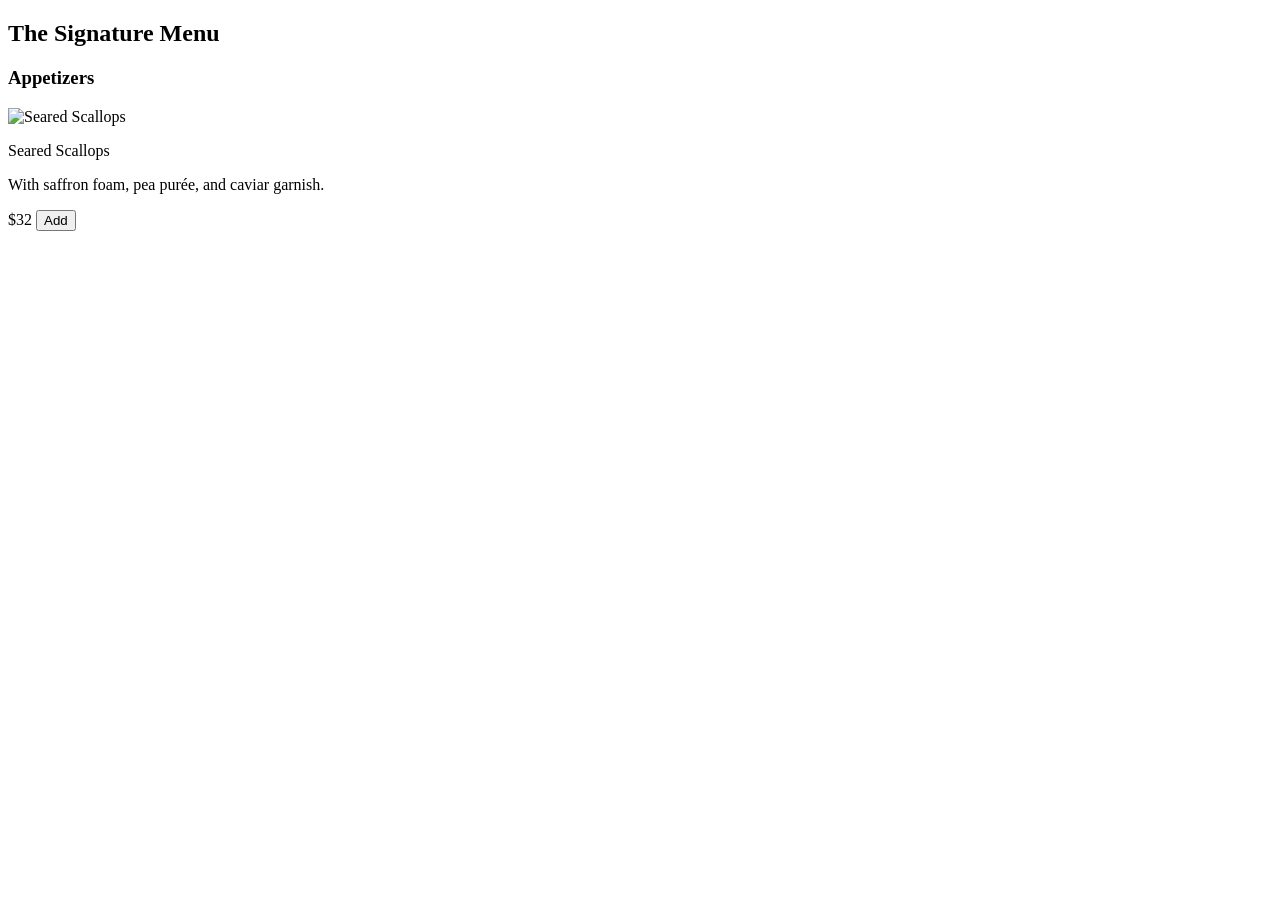
<file: GusteasRestaurant/target/classes/templates/menu.html>
<!DOCTYPE html>
<html xmlns:th="http://www.thymeleaf.org"
      xmlns:layout="http://www.ultraq.net.nz/thymeleaf/layout"
      layout:decorate="~{fragments/layout}">

<head>
    <title layout:fragment="title">Menu | Gustea's Restaurant</title>
    <!-- Page-specific head (optional) -->
</head>

<main layout:fragment="content">
    <section id="menu" class="max-w-7xl mx-auto py-20 px-6 sm:px-8">
        <h2 class="text-6xl text-center font-heading text-gold mb-20">The Signature Menu</h2>
        <div class="space-y-16">

            <!-- Appetizers -->
            <div>
                <h3 class="text-4xl font-heading text-white border-b border-gold/50 pb-4 mb-8">Appetizers</h3>
                <div class="grid lg:grid-cols-3 md:grid-cols-2 gap-10">
                    <div class="bg-zinc-800 p-4 rounded-lg shadow-lg flex flex-col">
                        <div class="w-full h-48 mb-4 overflow-hidden rounded-md">
                            <img th:src="@{/images/menu/scallops.jpg}" alt="Seared Scallops"
                                 class="w-full h-full object-cover"
                                 onerror="this.src='https://placehold.co/400x200/2A2A2A/D4AF37?text=Seared+Scallops'">
                        </div>
                        <div class="flex flex-col flex-grow">
                            <p class="text-2xl font-heading text-white mb-1">Seared Scallops</p>
                            <p class="text-gray-400 text-sm italic flex-grow mb-3">With saffron foam, pea purée, and caviar garnish.</p>
                            <div class="flex justify-between items-center pt-2 border-t border-zinc-700">
                                <span class="text-xl font-bold text-gold">$32</span>
                                <button onclick="addToCart(1, 'Seared Scallops', 32)"
                                        class="text-sm bg-gold text-zinc-900 py-1 px-4 rounded font-semibold hover:bg-yellow-500">
                                    Add
                                </button>
                            </div>
                        </div>
                    </div>
                    <!-- Add other items the same way... -->
                </div>
            </div>

            <!-- Main Courses & Desserts – copy your full items here -->

        </div>
    </section>
</main>

</html>
</file>
